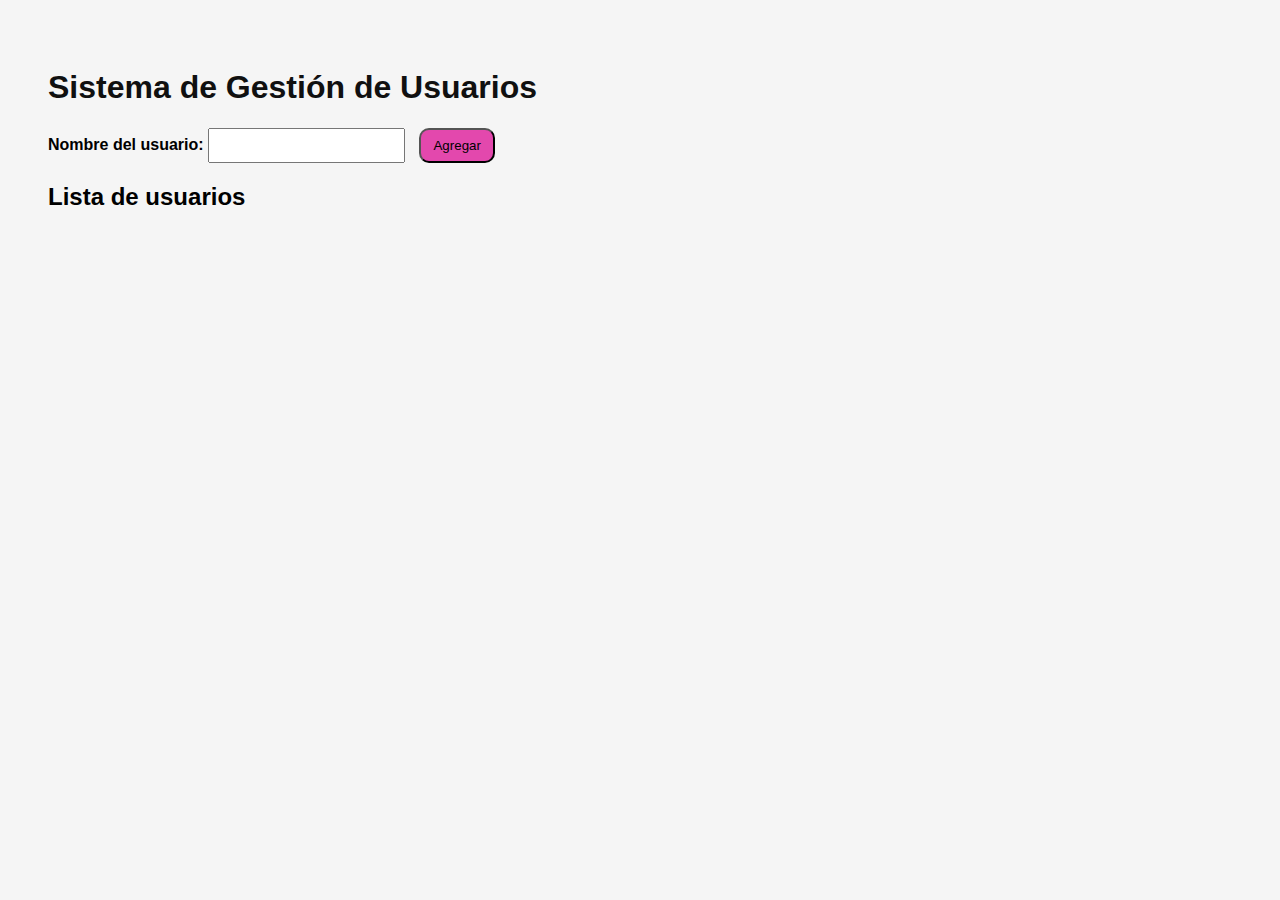
<file: JS-Sistema-Gestión/index.html>
<!DOCTYPE html>
<html lang="en">
<head>
    <meta charset="UTF-8">
    <meta name="viewport" content="width=device-width, initial-scale=1.0">
    <title>Document</title>
    <link rel="stylesheet" href="styles.css">
</head>
<body>
    <h1>Sistema de Gestión de Usuarios</h1>

    <label>Nombre del usuario:
        <input type="text" id="nombre">
    </label>
    <button onclick="agregarUsuario()">Agregar</button>
    
    <h2>Lista de usuarios</h2>
    <ul id="listaUsuarios"></ul>
    
    <script src="script.js"></script>
</body>
</html>
</file>
<file: JS-Sistema-Gestión/styles.css>
body {
    font-family: Arial, Helvetica, sans-serif;
    background-color: #f5f5f5;
    padding: 40px;
}

h1 {
    color: #101010;
}

label {
    font-weight: bold;
}

input {
    padding: 8px;
    margin-right: 10px;
}

button { 
    padding: 8px 12px;
    background-color: #e348ad;
    color: rgb(0, 0, 0);
    cursor: pointer;
    border-radius: 10px;
}

button:hover {
    background-color: #e290c5;
}

ul {
    margin-top: 15px;
    padding: 10px;
}
</file>
